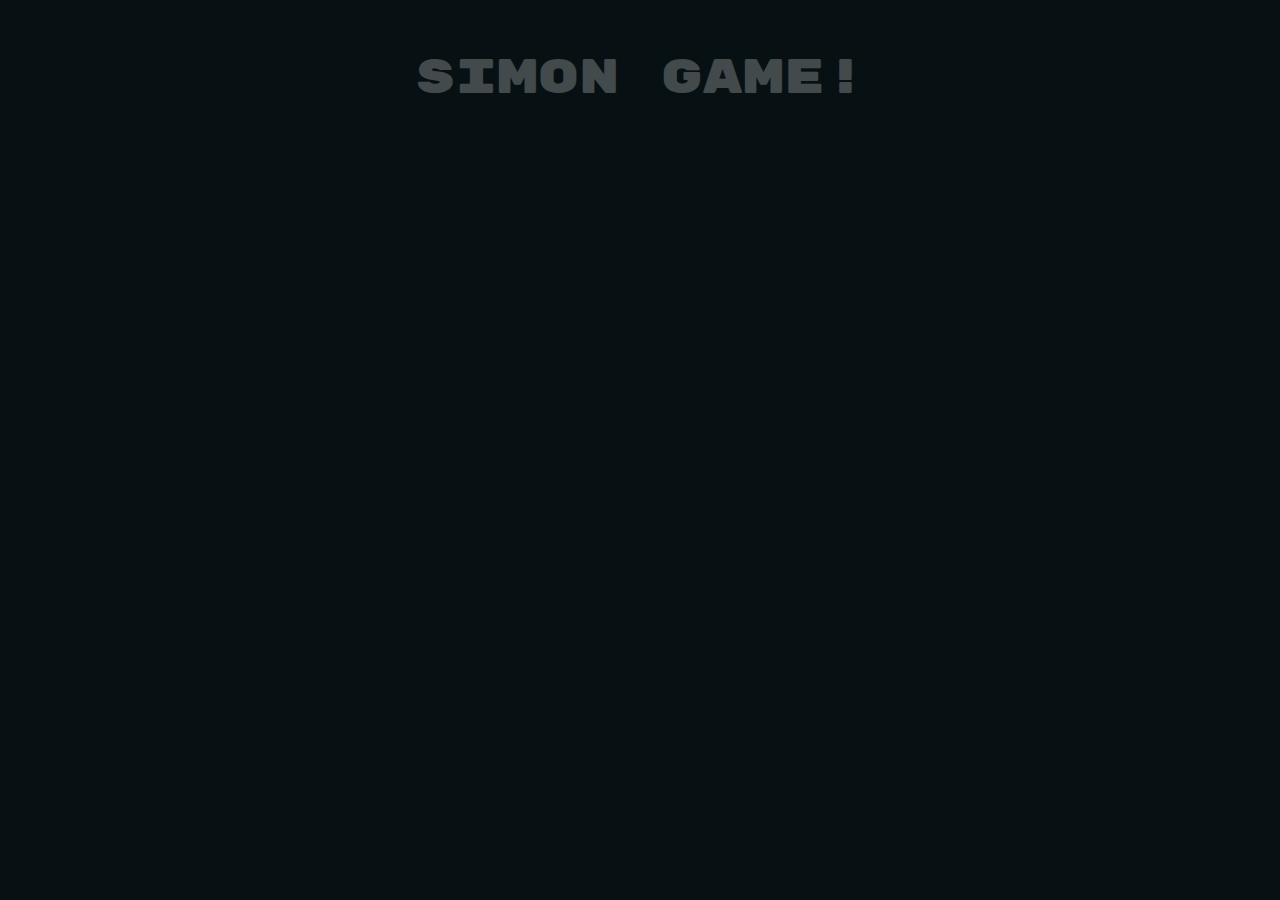
<file: index.html>
<!DOCTYPE html>
<html lang="en">

<head>
  <meta charset="UTF-8">
  <meta name="viewport" content="width=device-width, initial-scale=1.0">
  <meta http-equiv="X-UA-Compatible" content="ie=edge">
  <title>Simon Game! - Milestone 2</title>
  <link rel="stylesheet" href="assets/lib/css/bootstrap.min.css" type="text/css">
  <link rel="stylesheet" href="assets/css/style.css" type="text/css">
  <link rel="icon" href="assets/images/favicon.png">
</head>

<body>
  <div class="container-fluid">
    <div class="row">
      <div class="col-sm-12 title-section">
        <h1 id="game-title">Simon Game!</h1>
      </div>
    </div>
    <div class="row">
      <div class="col-sm-12 col-md-8 offset-md-2 col-xl-6 offset-xl-3" id="main-section">
        <!--Main page logo-->
        <img id="logo" src="assets/images/logo.png" alt="Simon Says Logo">
        <!--Start button and speed controls-->
        <div id="gameControls">
          <button type="button" class="btn btn-success mainControls" id="start-game">Start!</button>
          <button type="button" class="btn btn-danger speedControl mainControls" id="easy">Easy</button>
          <button type="button" class="btn btn-success speedControl mainControls" id="medium">Medium</button>
          <button type="button" class="btn btn-success speedControl mainControls" id="hard">Hard</button>
        </div>
        <!--Game board buttons-->
        <ul id="simon-main" class="fader clear">
          <li id="red" class="four-buttons"></li>
          <li id="green" class="four-buttons"></li>
          <div id="levelNo" class="fader clear"></div>
          <li id="yellow" class="four-buttons"></li>
          <li id="blue" class="four-buttons"></li>
        </ul>
        <!--User prompts-->
        <div class="warning clear" id="waiting">WAIT.....</div>
        <div class="warning clear" id="playing">PLAY!</div>
      </div>
      <div class="col-sm-12 col-xl-2">
        <!--Click counter-->
        <div id="clicker" class="clear">
          <h4 id="clickHeader">Total clicks:</h4>
          <div id="clickCounter">0</div>
        </div>
        <!--Reset button-->
        <button type="button" class="btn btn-success clear" id="reset">Reset!</button>
      </div>
    </div>
  </div>
  <!--Game over modal-->
  <div class="modal fade" id="gameOver" tabindex="-1" role="dialog" aria-hidden="true">
    <div class="modal-dialog modal-dialog-centered" role="document">
      <div class="modal-content">
        <div class="modal-header">
          <h5 class="modal-title" id="gameOverDialogue">Game Over!</h5>
        </div>
        <div class="modal-body" id="gameOverModal">
        </div>
        <div class="modal-footer">
          <button type="button" class="btn btn-success" data-dismiss="modal">Try Again?</button>
        </div>
      </div>
    </div>
  </div>
  <script src="assets/lib/js/jquery-3.4.1.min.js"></script>
  <script src="assets/lib/js/popper.min.js"></script>
  <script src="assets/lib/js/bootstrap.min.js"></script>
  <script src="assets/js/game.js"></script>
</body>

</html>
</file>
<file: assets/css/style.css>
/*CDN font with local fallback font*/
@import url('https://fonts.googleapis.com/css?family=Rubik+Mono+One&display=swap');

@font-face {
 font-family: "Squada One";
 src: url('../lib/fonts/SquadaOne-Regular.ttf');
}
/*Main body content, and all font styling for entire site.*/
body {
 user-select: none;
 background-color: #071013;
 color: #ebebeb;
 text-align: center;
 font-family: "Rubik Mono One", "Squada One", sans-serif;
}

.disableInput {
 pointer-events: none;
}

.modal-content {
 color: #071013;
}

.warning {
 display: none;
 position: absolute;
 font-size: 2em;
 top: 70vh;
}

#logo {
 display: none;
 position: absolute;
 max-height: 80vh;
 max-width: 100%;
 top: 10%;
}

#gameControls {
 display: flex;
 justify-content: center;
}

.speedControl {
 display: none;
 font-size: .8em;
 margin: 10px;
 margin-top: 390px;
}

.hidden {
 display: none;
}

.title-section {
 padding: 20px 0px;
}

#clicker {
 display: none;
}

#start-game {
 display: none;
 margin-top: 170px;
 position: absolute;
 top: 0px;
 width: 200px;
 font-size: 2em;
}

#reset {
 display: none;
 margin-top: 20px;
}

#game-title {
 font-size: 1.7em;
 display: none;
}

#main-section {
 display: flex;
 justify-content: center;
}

#simon-main {
 display: none;
 list-style: none;
 padding: 0;
}
/*Main game buttons - circles for buttons*/
#red {
 border: 4px solid #DF2833;
}

#blue {
 border: 4px solid #0034FF;
}

#green {
 border: 4px solid #018E42;
}

#yellow {
 border: 4px solid #F7D002;
}
/*id specific cases for light class for buttons to light up*/
#red.light {
 border: 4px solid #ff0000;
 background-color: #DF2833;
 box-shadow: 0 0 45px 10px #DF2833;
}

#blue.light {
 border: 4px solid #1500ff;
 background-color: #0034FF;
 box-shadow: 0 0 45px 10px #0034FF;
}

#green.light {
 border: 4px solid #00d620;
 background-color: #018E42;
 box-shadow: 0 0 45px 10px #018E42;
}

#yellow.light {
 border: 4px solid #ffff00;
 background-color: #F7D002;
 box-shadow: 0 0 45px 10px #F7D002;
}

#levelNo {
 display: none;
}

/*Defines the overall size of the buttons*/
li {
 float: left;
 margin: 25px;
 width: 100px;
 height: 100px;
 border-radius: 50px;
}

#clickCounter {
 font-size: 2em;
}
/*Section below for tablet and above*/
@media (min-width: 768px) {
 .title-section {
 padding: 50px 0px;
 }

 .warning {
 font-size: 3em;
 }

 #game-title {
 font-size: 3em
 }

 #start-game {
 font-size: 5em;
 margin-top: 220px;
 width: 420px;
 margin-left: 0;
 }

 li {
 width: 140px;
 height: 140px;
 border-radius: 70px;
 }
/*Below changes button border sizes for better look on tablet and above.*/
 #red {
 border: 10px solid #DF2833;
 }

 #blue {
 border: 10px solid #0034FF;
 }

 #green {
 border: 10px solid #018E42;
 }

 #yellow {
 border: 10px solid #F7D002;
 }

 #red.light {
 border: 10px solid #ff0000;
 }

 #blue.light {
 border: 10px solid #1500ff;
 }

 #green.light {
 border: 10px solid #00d620;
 }

 #yellow.light {
 border: 10px solid #ffff00;
 }

 .speedControl {
 font-size: 1.5em;
 }

}
/*Section below for desktop and above*/
@media (min-width: 992px) {

 li {
 width: 250px;
 height: 250px;
 border-radius: 125px;
 }

 #simon-main {
 max-width: 600px;
 }

 #levelNo {
 left: 45%;
 top: 45%;
 }


}
/*Section below for large desktop screens*/
@media (min-width: 1025px) {
 #logo {
 top: -55px;
 }
}
</file>
